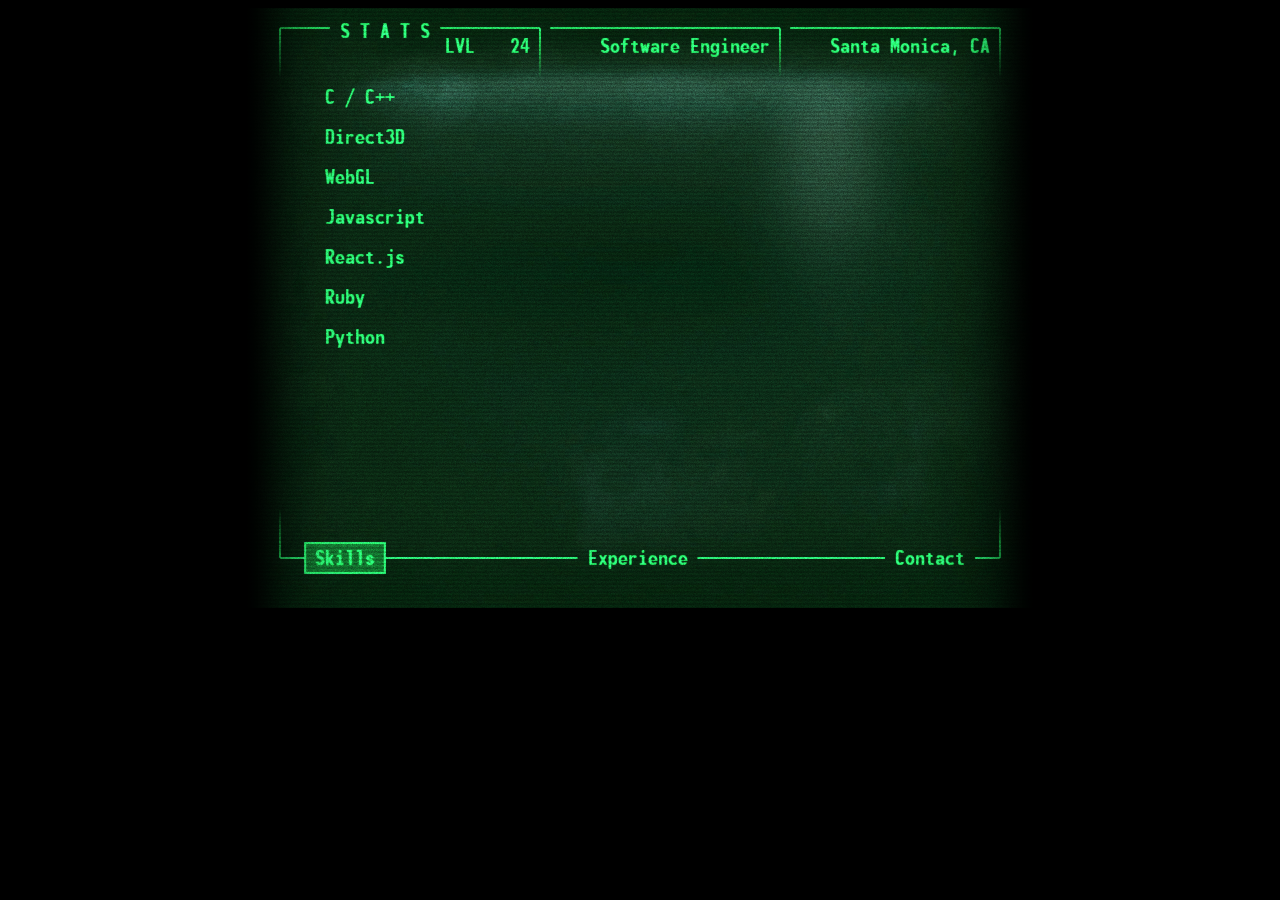
<file: index.html>
<!DOCTYPE html>
<html>
<head>
  <title>Pipboy</title>
  <script type="text/javascript" src="bundle.js"></script>
</head>
<body>

  <!-- Force Monofonto to load -->
  <div style="font-family: Monofonto; font-size: 0px">.</div>

  <canvas id='texture_canvas' width='800' height='600' hidden='true'></canvas>

  <div id='pipboy_canvas_container'>
    <canvas id='pipboy_canvas' width='1600' height='1200' style='width: 800px; height: 600px'></canvas>
  </div>

</body>
</html>
</file>
